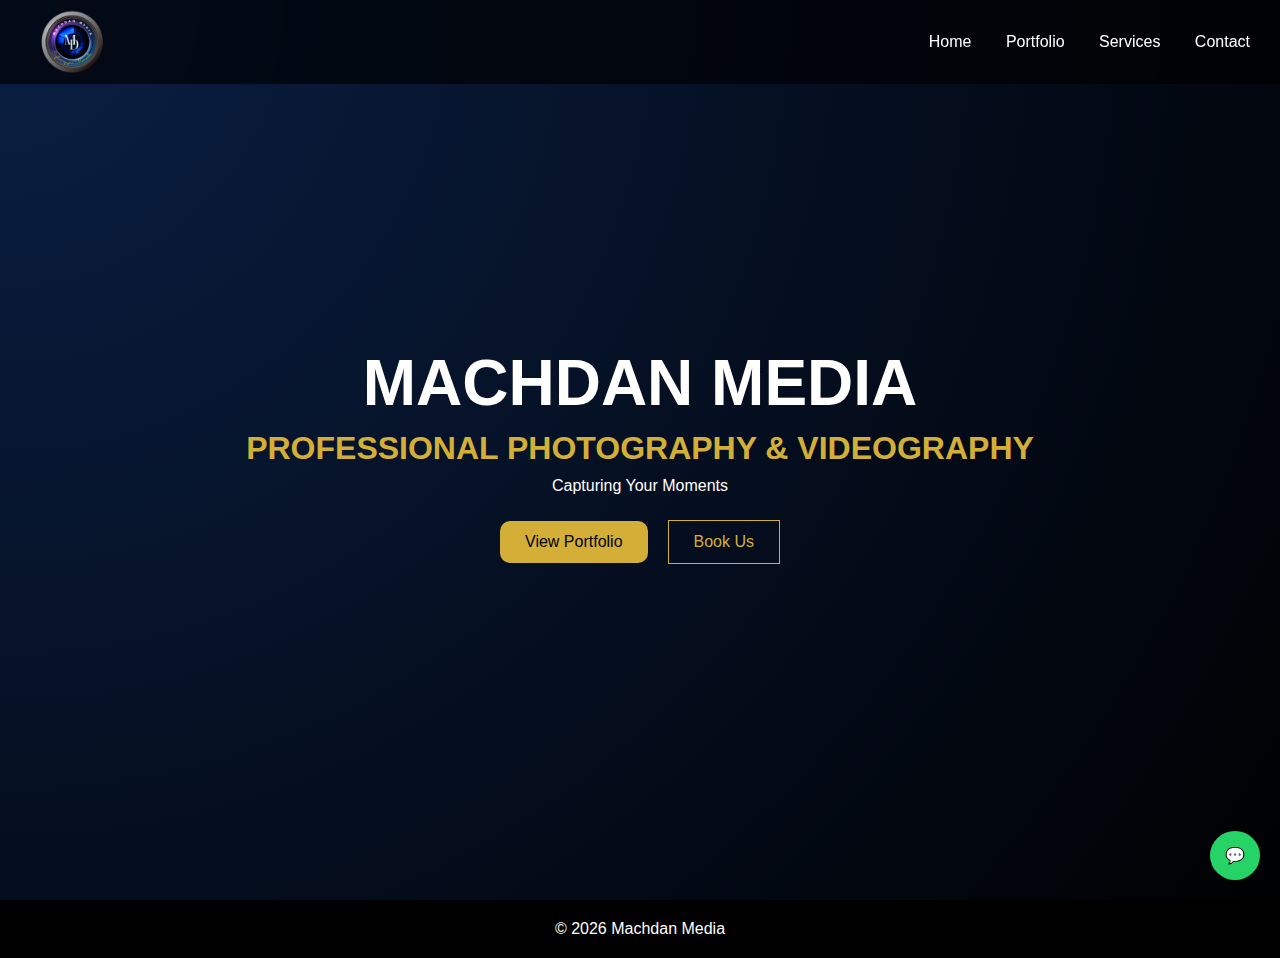
<file: index.html>
﻿<!DOCTYPE html>
<html lang="en">
<head>
    <meta charset="UTF-8">
    <title>Machdan Media | Professional Photography & Videography</title>
    <meta name="viewport" content="width=device-width, initial-scale=1.0">
    <link rel="stylesheet" href="style.css">
</head>

<body>

<header class="navbar">
    <img src="assets/images/logo.png" alt="Machdan Media Logo" class="logo">
    <nav>
        <a href="index.html">Home</a>
        <a href="portfolio.html">Portfolio</a>
        <a href="services.html">Services</a>
        <a href="contact.html">Contact</a>
    </nav>
</header>

<section class="hero fade-up">
    <h1>MACHDAN MEDIA</h1>
    <h2>PROFESSIONAL PHOTOGRAPHY & VIDEOGRAPHY</h2>
    <p>Capturing Your Moments</p>
    <div class="hero-buttons">
        <a href="portfolio.html" class="btn-primary">View Portfolio</a>
        <a href="contact.html" class="btn-outline">Book Us</a>
    </div>
</section>

<footer>
    <p>© 2026 Machdan Media</p>
</footer>

<a href="https://wa.me/254704508596" class="whatsapp-float">💬</a>

</body>
</html>
</file>
<file: style.css>
/* ===== GLOBAL STYLES ===== */
* {
    margin: 0;
    padding: 0;
    box-sizing: border-box;
}

body {
    font-family: "Poppins", Arial, sans-serif;
    background: radial-gradient(circle at top left, #0a1f44, #000);
    color: #fff;
}

a {
    text-decoration: none;
    color: inherit;
}

img {
    display: flex;
    max-width: 100%;
    height: auto;
    object-fit: contain;
}

section {
    padding: 90px 10%;
    min-height: 100vh;
}

h3 {
    color: #d4af37;
    margin-bottom: 20px;
    font-size: clamp(1.4rem, 4vw, 2rem);
}

/* ===== NAVBAR ===== */
.navbar {
    position: fixed;
    top: 0;
    width: 100%;
    padding: 2px 30px;
    display: flex;
    justify-content: space-between;
    align-items: center;
    background: rgba(0,0,0,0.65);
    backdrop-filter: blur(8px);
    z-index: 1000;
}

.logo {
    height: 80px;
}

.navbar nav a {
    margin-left: 30px;
    background: linear-gradient(currentColor, currentColor) bottom center / 0 2px no-repeat;
    padding-bottom: 0.4em;
    transition: background-size 0.5s ease;
}

.navbar nav a:hover {
    color: #d4af37;
    background-size: 110% 3px;
}

/* ===== HERO SECTION ===== */
.hero {
    height: 90vh;
    display: flex;
    flex-direction: column;
    justify-content: center;
    align-items: center;
    text-align: center;
}

.hero h1 {
    font-size: clamp(2.2rem, 6vw, 4rem);
    margin-top: 10px;
}

.hero h2 {
    color: #d4af37;
    margin: 10px;
    font-size: clamp(1.2rem, 3.5vw, 2rem);
}

.hero-buttons {
    display: flex;
    gap: 20px;
    justify-content: center;
    align-items: center;
    margin-top: 25px;
}

/* ===== BUTTONS ===== */
.btn-primary {
    background: #d4af37;
    color: #000;
    padding: 12px 25px;
    border-radius: 10px;
    border: none;
    cursor: pointer;
}

.btn-outline {
    border: 1px solid #d4af37;
    color: #d4af37;
    padding: 12px 25px;
}

/* ===== SERVICES SECTION ===== */
.services-tiles {
    padding: 140px 60px 80px;
    display: grid;
    grid-template-columns: repeat(auto-fit, minmax(300px, 1fr));
    gap: 30px;
}

.service-tile {
    position: relative;
    height: 240px;
    background-image: var(--bg);
    background-size: cover;
    background-position: center;
    border-radius: 14px;
    overflow: visible;
    cursor: pointer;
    transition: transform 0.6s ease, opacity 0.6s ease;
}

.service-tile:hover {
    transform: scale(1.1);
}

.service-tile::before {
    content: "";
    position: absolute;
    inset: 0;
    background: rgba(0,0,0,0.55);
    transition: opacity 0.6s ease;
    z-index: 1;
}

.service-tile:hover::before {
    opacity: 0.5;
}

.service-title {
    position: absolute;
    inset: 0;
    display: flex;
    align-items: center;
    justify-content: center;
    font-size: 1.2rem;
    font-weight: 600;
    z-index: 2;
    transition: opacity 0.6s ease;
}

.service-tile:hover .service-title {
    opacity: 0;
}

.service-quote {
    position: absolute;
    left: 0;
    right: 0;
    bottom: 5px;
    padding: 0 20px;
    font-size: 0.9rem;
    font-weight: bold;
    line-height: 1.5;
    text-align: center;
    opacity: 0;
    z-index: 2;
    transition: opacity 0.4s ease;
}

.service-tile:hover .service-quote {
    opacity: 1;
}

/* ===== PORTFOLIO SECTION ===== */
.portfolio {
    padding-top: 100px;
}

.grid {
    display: grid;
    grid-template-columns: repeat(auto-fit, minmax(220px, 1fr));
    gap: 20px;
    margin-bottom: 50px;
}

.grid img {
    width: 100%;
    border-radius: 14px;
}

.pic2, .pic0 {
    grid-column: 1 / 5;
}

.pic11, .pic19 {
    grid-column: 2 / 4;
}

.pic12, .pic13, .pic20, .pic23 {
    border-radius: 0;
    border: 3px solid #fff;
    border-bottom: 8px solid #fff;
}

/* ===== VIDEO SECTION ===== */
.video-container {
    display: grid;
    grid-template-columns: repeat(auto-fit, minmax(250px, 1fr));
    gap: 20px;
    margin-bottom: 50px;
}

.videogrid {
    aspect-ratio: 16 / 9;
    position: relative;
    border-radius: 10px;
    overflow: hidden;
}

.videogrid video {
    width: 100%;
    height: 100%;
    background: #000;
    border-radius: 10px;
}

/* ===== CONTACT SECTION ===== */
.contacts {
    display: flex;
    align-items: center;
    justify-content: center;
    max-width: 90vw;
}

.contact-form {
    display: flex;
    flex-direction: column;
    align-items: start;
    gap: 20px;
}

.contact-title h2 {
    font-weight: 600;
    color: #d4af37;
    font-size: 40px;
    margin-bottom: 5px;
}

.contact-title hr {
    border: none;
    width: 120px;
    height: 5px;
    background-color: #d4af37;
    border-radius: 10px;
    margin-bottom: 10px;
}

.contact-inputs {
    width: 400px;
    height: 50px;
    border: none;
    outline: none;
    padding-left: 25px;
    font-weight: 500;
    color: #616161;
    border-radius: 50px;
}

.contact-form textarea {
    height: 100px;
    padding-top: 15px;
    border-radius: 20px;
}

.contact-inputs:focus {
    border: 2px solid #d4af37;
}

/* ===== FOOTER ===== */
footer {
    background: #000;
    text-align: center;
    padding: 20px;
}

/* ===== WHATSAPP FLOAT ===== */
.whatsapp-float {
    position: fixed;
    bottom: max(20px, env(safe-area-inset-bottom));
    right: max(20px, env(safe-area-inset-right));
    background: #25D366;
    color: white;
    padding: 15px;
    border-radius: 50%;
    z-index: 999;
}

/* ===== ANIMATIONS ===== */
.fade-up {
    animation: fadeUp 1s ease forwards;
}

@keyframes fadeUp {
    from {
        opacity: 0;
        transform: translateY(30px);
    }
    to {
        opacity: 1;
        transform: translateY(0);
    }
}

/* ===== RESPONSIVE DESIGN ===== */
@media screen and (max-width: 768px) {
    section {
        margin-top: 70px;
    }
    .services-tiles {
        grid-template-columns: 1fr;
        padding: 100px 20px 40px;
        gap: 20px;
    }

    .service-tile {
        transform: none;
    }

    .grid {
        grid-template-columns: repeat(2, 1fr);
        gap: 10px;
    }

    .pic2, .pic11, .pic0, .pic19, .pic1 {
        grid-column: 1 / 3;
    }

    .navbar {
        flex-direction: column;
        padding: 15px;
    }

    .navbar nav {
        display: flex;
        margin-top: 15px;
    }

    .navbar nav a {
        margin: 0 12px;
        font-size: 0.95rem;
    }

    .hero {
        height: auto;
        padding: 120px 20px;
    }

    .hero-buttons {
        flex-direction: column;
        gap: 15px;
    }

    .contact-inputs {
        width: 100%;
    }
}
</file>
